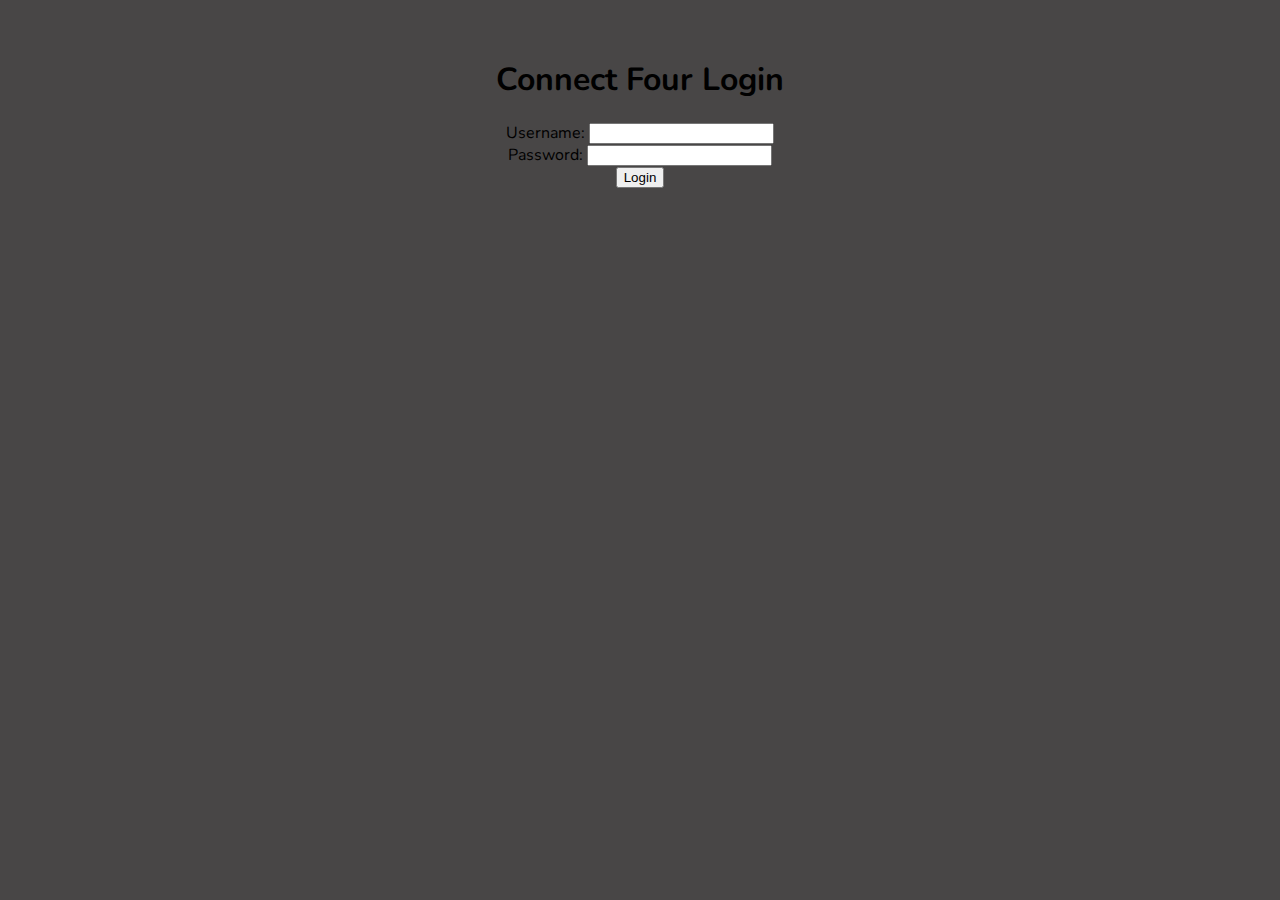
<file: index.html>
<!-- Login Page -->
<!DOCTYPE html>
<html lang="en">
<head>
  <meta charset="UTF-8">
  <title>Login Page</title>
  <meta name="description" content="Login page for Connect Four game.">

  <meta charset="utf-8">
  <meta http-equiv="X-UA-Compatible" content="IE=edge">
  <meta name="viewport" content="width=device-width, initial-scale=1">

  <link href="https://fonts.googleapis.com/css?family=Nunito:400,700" rel="stylesheet">
  <link rel="stylesheet" type="text/css" href="main.css">
  <style id="a11y-styles"></style>
</head>
<body>


  
  <section class="wrapper">
    <div class="center">
      <h1 class="title">Connect Four Login</h1>
      <form action="connectfour.html">
        <div class="form-group">
          <label for="username">Username:</label>
          <input type="text" id="username" name="username" required>
        </div>
        <div class="form-group">
          <label for="password">Password:</label>
          <input type="password" id="password" name="password" required>
        </div>
        <div class="form-group">
          <button type="submit" id="login-btn">Login</button>
        </div>
      </form>
    </div>
  </section>

</body>
</html>
</file>
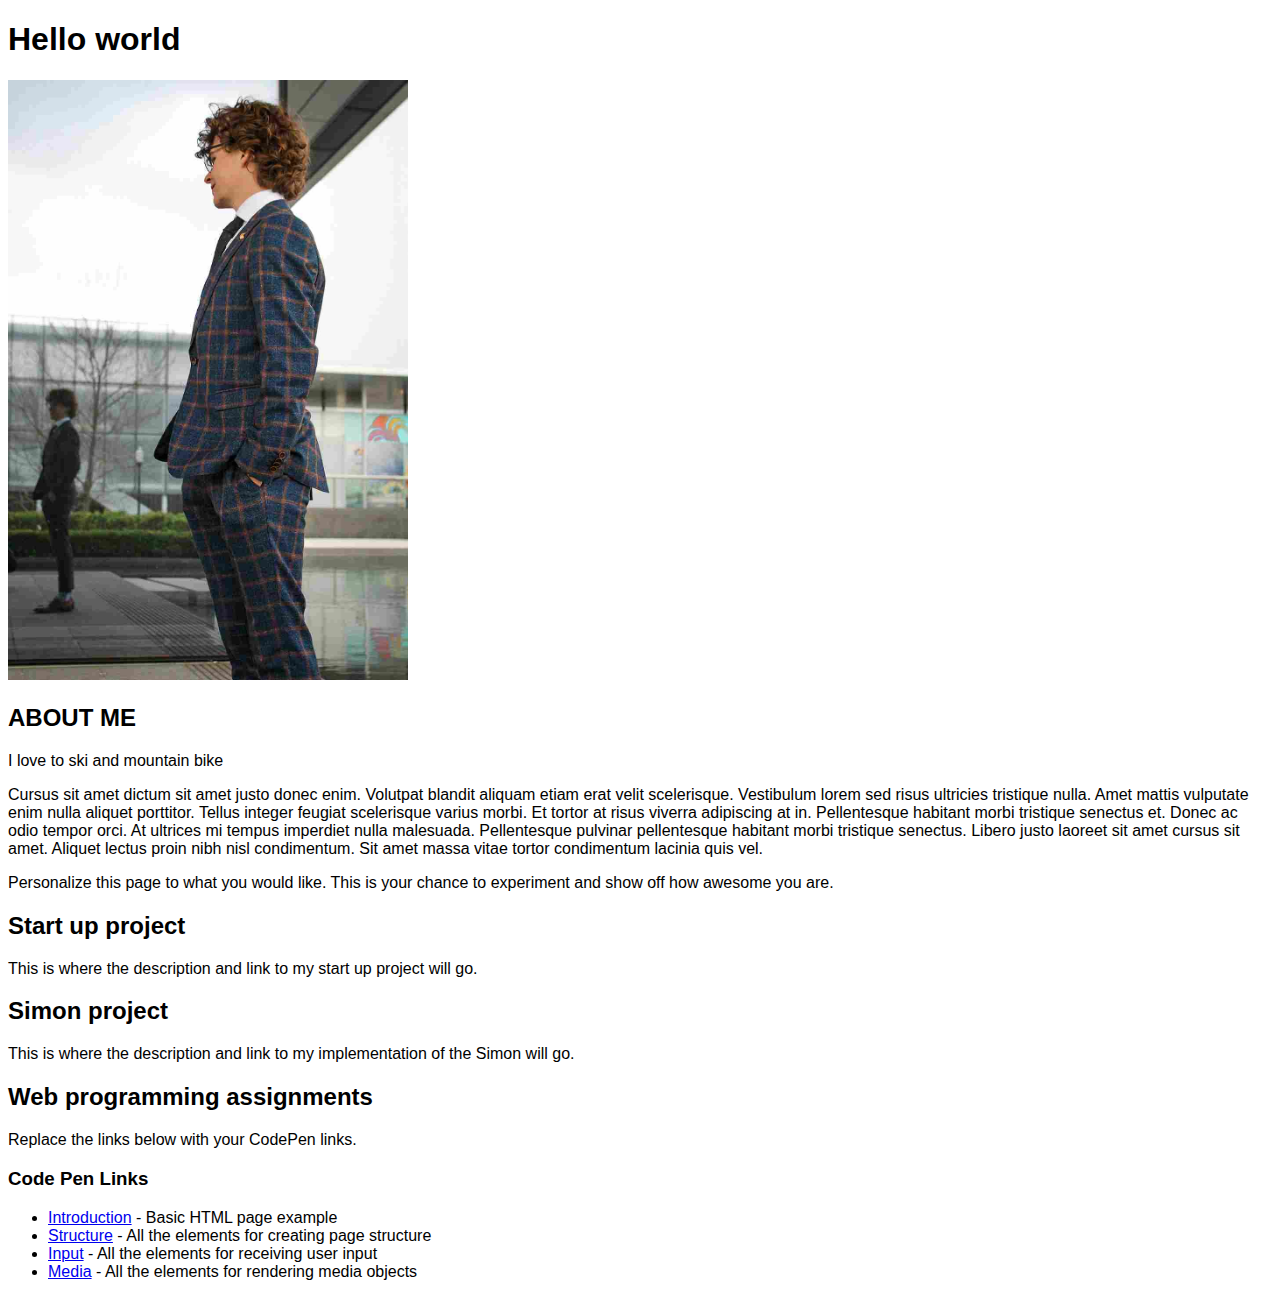
<file: newFiles/index.html>
<!DOCTYPE html>
<html lang="en">
  <head>
    <meta charset="UTF-8" />
    <meta http-equiv="X-UA-Compatible" content="IE=edge" />
    <meta name="viewport" content="width=device-width, initial-scale=1.0" />
    <!-- This is a placeholder for when you start using CSS -->
    <link rel="stylesheet" href="index.css" />
    <title>Template</title>
  </head>
  <body>
    <header>
      <h1>Hello world</h1>
      
      <img src="IMG_0653_11zon.jpg" alt="ME" 
      width="400" 
      height="600"/>
      
      
    </header>
    <main>
      <section>
        <h2>ABOUT ME</h2>
        <p>
          I love to ski and mountain bike
        </p>
        <p>
          Cursus sit amet dictum sit amet justo donec enim. Volutpat blandit
          aliquam etiam erat velit scelerisque. Vestibulum lorem sed risus
          ultricies tristique nulla. Amet mattis vulputate enim nulla aliquet
          porttitor. Tellus integer feugiat scelerisque varius morbi. Et tortor
          at risus viverra adipiscing at in. Pellentesque habitant morbi
          tristique senectus et. Donec ac odio tempor orci. At ultrices mi
          tempus imperdiet nulla malesuada. Pellentesque pulvinar pellentesque
          habitant morbi tristique senectus. Libero justo laoreet sit amet
          cursus sit amet. Aliquet lectus proin nibh nisl condimentum. Sit amet
          massa vitae tortor condimentum lacinia quis vel.
        </p>
        <p>
          Personalize this page to what you would like. This is your chance to
          experiment and show off how awesome you are.
        </p>
      </section>
      <section>
        <h2>Start up project</h2>
        <p>
          This is where the description and link to my start up project will go.
        </p>
      </section>
      <section>
        <h2>Simon project</h2>
        <p>
          This is where the description and link to my implementation of the
          Simon will go.
        </p>
      </section>
      <section>
        <h2>Web programming assignments</h2>
        <p>Replace the links below with your CodePen links.</p>
        <h3>Code Pen Links</h3>
        <ul>
          <li>
            <a href="https://codepen.io/ParkerMorris11/pen/ExpJyRM">Introduction</a>
            - Basic HTML page example
          </li>
          <li>
            <a href="https://codepen.io/ParkerMorris11/pen/ZEjZONV">Structure</a> -
            All the elements for creating page structure
          </li>
          <li>
            <a href="https://codepen.io/ParkerMorris11/pen/ZEjZKVy">Input</a> - All
            the elements for receiving user input
          </li>
          <li>
            <a href="https://codepen.io/ParkerMorris11/pen/rNrbMOE">Media</a> - All
            the elements for rendering media objects
          </li>
        </ul>
      </section>
    </main>
  </body>
</html>
</file>
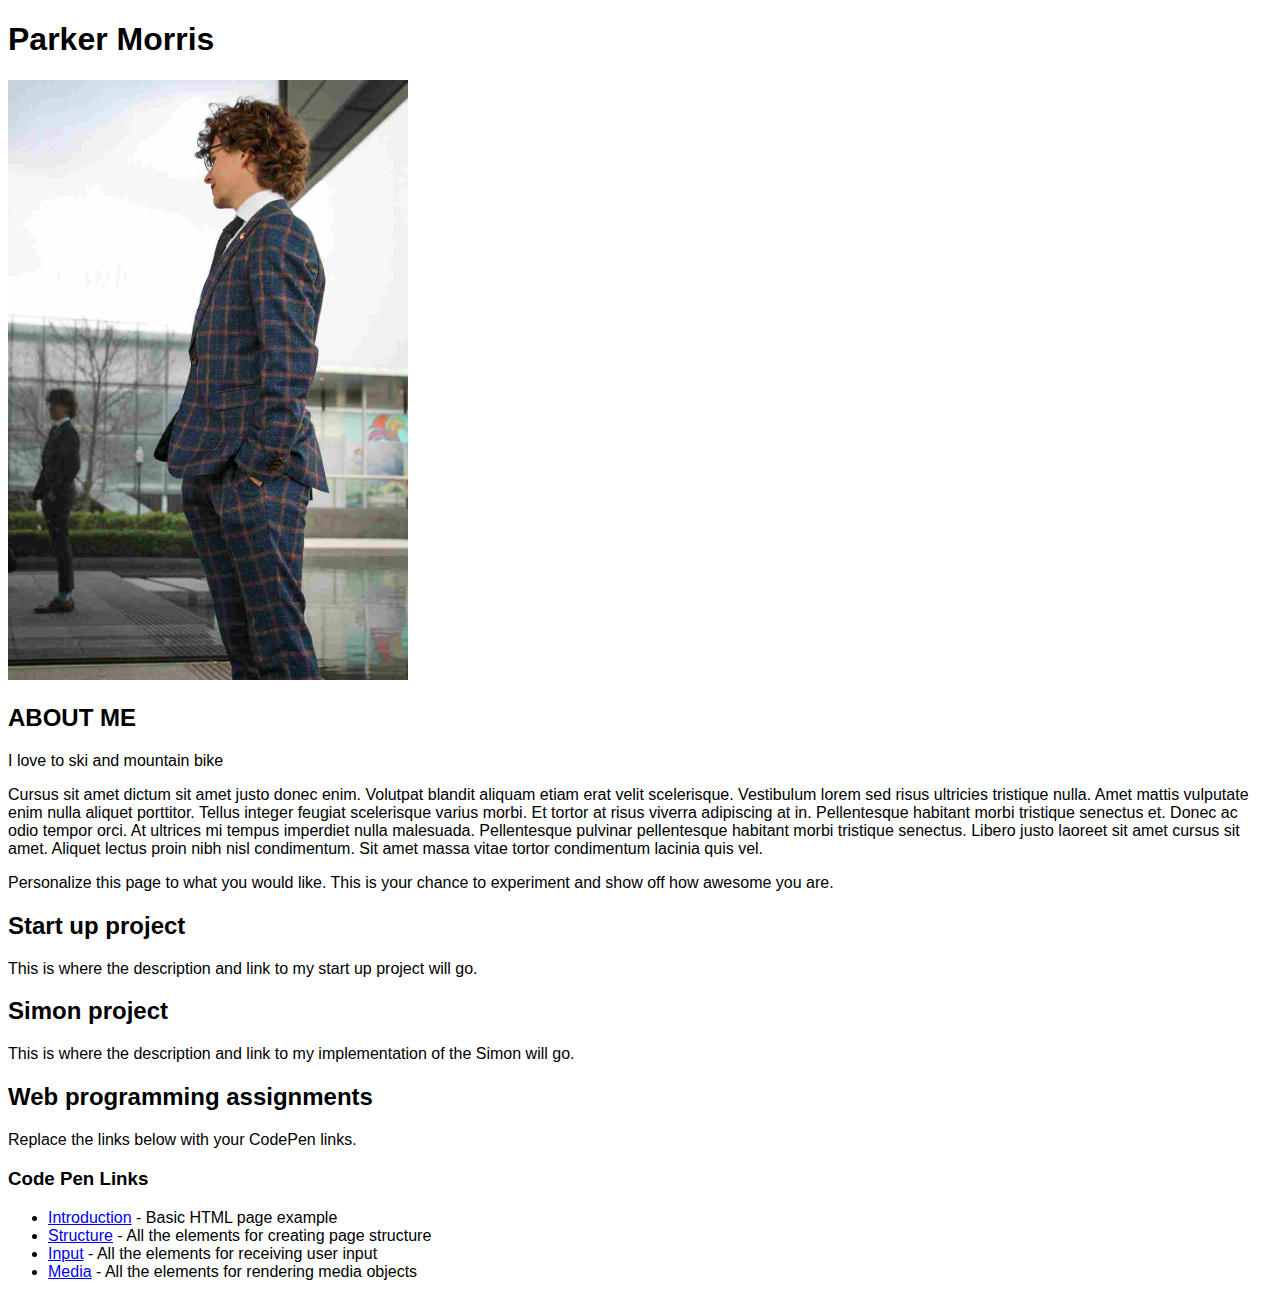
<file: website-html/index.html>
<!DOCTYPE html>
<html lang="en">
  <head>
    <meta charset="UTF-8" />
    <meta http-equiv="X-UA-Compatible" content="IE=edge" />
    <meta name="viewport" content="width=device-width, initial-scale=1.0" />
    <!-- This is a placeholder for when you start using CSS -->
    <link rel="stylesheet" href="index.css" />
    <title>Template</title>
  </head>
  <body>
    <header>
      <h1>Parker Morris</h1>
      
      <img src="IMG_0653_11zon.jpg" alt="ME" 
      width="400" 
      height="600"/>
      
      
    </header>
    <main>
      <section>
        <h2>ABOUT ME</h2>
        <p>
          I love to ski and mountain bike
        </p>
        <p>
          Cursus sit amet dictum sit amet justo donec enim. Volutpat blandit
          aliquam etiam erat velit scelerisque. Vestibulum lorem sed risus
          ultricies tristique nulla. Amet mattis vulputate enim nulla aliquet
          porttitor. Tellus integer feugiat scelerisque varius morbi. Et tortor
          at risus viverra adipiscing at in. Pellentesque habitant morbi
          tristique senectus et. Donec ac odio tempor orci. At ultrices mi
          tempus imperdiet nulla malesuada. Pellentesque pulvinar pellentesque
          habitant morbi tristique senectus. Libero justo laoreet sit amet
          cursus sit amet. Aliquet lectus proin nibh nisl condimentum. Sit amet
          massa vitae tortor condimentum lacinia quis vel.
        </p>
        <p>
          Personalize this page to what you would like. This is your chance to
          experiment and show off how awesome you are.
        </p>
      </section>
      <section>
        <h2>Start up project</h2>
        <p>
          This is where the description and link to my start up project will go.
        </p>
      </section>
      <section>
        <h2>Simon project</h2>
        <p>
          This is where the description and link to my implementation of the
          Simon will go.
        </p>
      </section>
      <section>
        <h2>Web programming assignments</h2>
        <p>Replace the links below with your CodePen links.</p>
        <h3>Code Pen Links</h3>
        <ul>
          <li>
            <a href="https://codepen.io/ParkerMorris11/pen/ExpJyRM">Introduction</a>
            - Basic HTML page example
          </li>
          <li>
            <a href="https://codepen.io/ParkerMorris11/pen/ZEjZONV">Structure</a> -
            All the elements for creating page structure
          </li>
          <li>
            <a href="https://codepen.io/ParkerMorris11/pen/ZEjZKVy">Input</a> - All
            the elements for receiving user input
          </li>
          <li>
            <a href="https://codepen.io/ParkerMorris11/pen/rNrbMOE">Media</a> - All
            the elements for rendering media objects
          </li>
        </ul>
      </section>
    </main>
  </body>
</html>
</file>
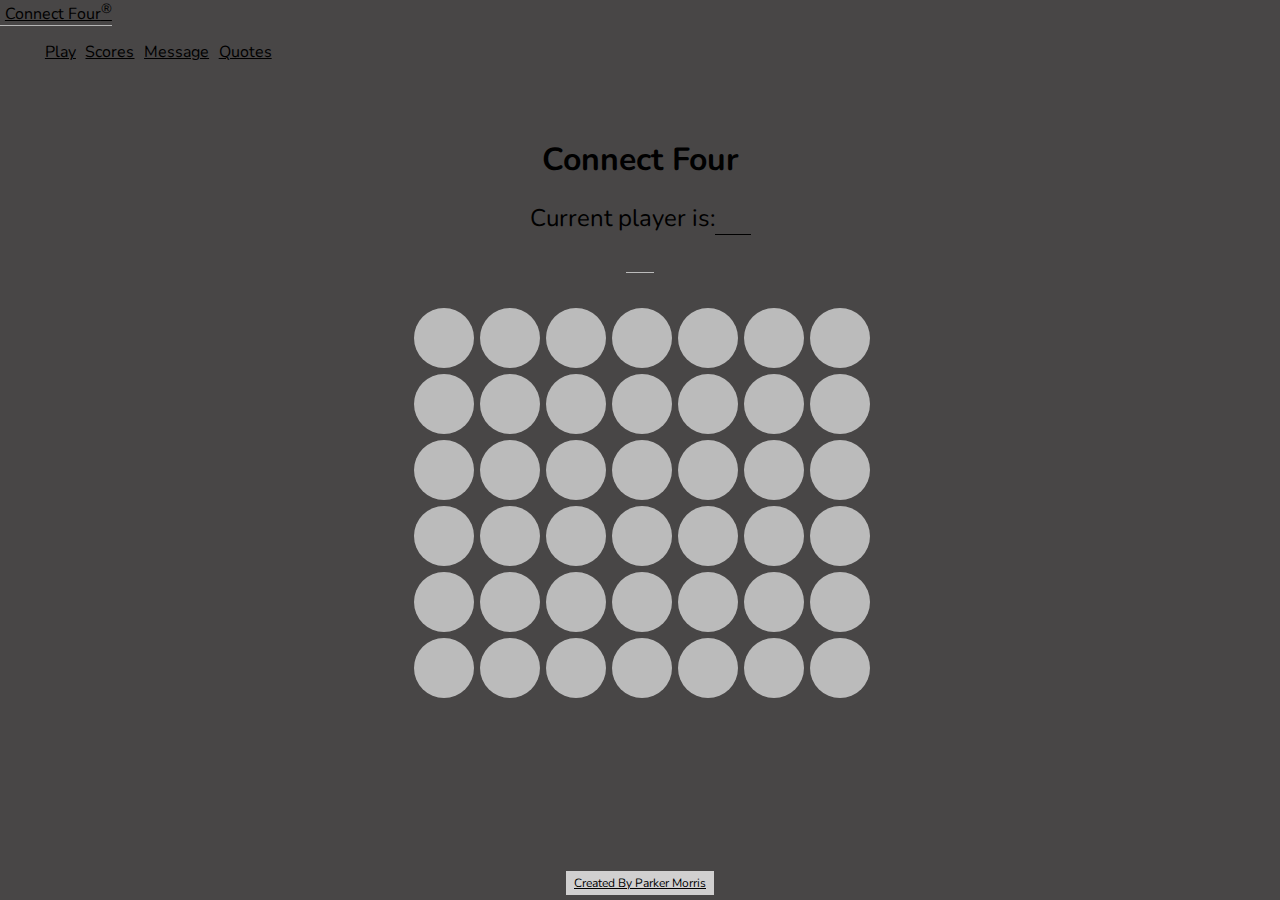
<file: connectfour.html>
<!DOCTYPE html>
<html lang="en">
<head>
  <meta charset="UTF-8">
  <title>Two-player Connect Four</title>
  <meta name="description" content="Play two-player Connect Four online. To win, be the first to form a horizontal, vertical, or diagonal line with four of your discs.">

  <meta charset="utf-8">
  <meta http-equiv="X-UA-Compatible" content="IE=edge">
  <meta name="viewport" content="width=device-width, initial-scale=1">

  <link href="https://fonts.googleapis.com/css?family=Nunito:400,700" rel="stylesheet">
  <link rel="stylesheet" type="text/css" href="main.css">
  
  <style id="a11y-styles"></style>
</head>
<body>


  <header class="container-fluid">
    <nav class="navbar fixed-top navbar-dark">
      <a class="navbar-brand" href="#">Connect Four<sup>&reg;</sup></a>
      <menu class="navbar-nav">
        <li class="nav-item">
          <a class="nav-link" href="connectfour.html">Play</a>
        </li>
        <li class="nav-item">
          <a class="nav-link" href="scoreboard.html">Scores</a>
        </li>
        <li class="nav-item">
          <a class="nav-link" href="message.html">Message</a>
        </li>
        <li class="nav-item">
          <a class="nav-link active" href="quote.html">Quotes</a>
        </li>
      </menu>
    </nav>
  </header>

  <section class="wrapper">
    <div class="center">
      <h1 class="title">Connect Four</h1>
      <div id="top-text" class="top-text">
        <h2 class="primary">
          <span id="prefix">Current player is: </span>
          <span id="current-player" contenteditable="true"></span>
        </h2>
        <h3 class="secondary">
         
          <span id="other-player" contenteditable="true"></span>
        </h3>
      </h2>
      <div id="play-again" class="play-again">
        <a href="#" class="play-again-btn" id="play-again-btn">Play Again</a>
      </div>
    </div>
    <table id="board" class="board">
      <tbody>
        <tr>
          <td><button type="button"></button></td>
          <td><button type="button"></button></td>
          <td><button type="button"></button></td>
          <td><button type="button"></button></td>
          <td><button type="button"></button></td>
          <td><button type="button"></button></td>
          <td><button type="button"></button></td>
        </tr>
        <tr>
          <td><button type="button"></button></td>
          <td><button type="button"></button></td>
          <td><button type="button"></button></td>
          <td><button type="button"></button></td>
          <td><button type="button"></button></td>
          <td><button type="button"></button></td>
          <td><button type="button"></button></td>
        </tr>
        <tr>
          <td><button type="button"></button></td>
          <td><button type="button"></button></td>
          <td><button type="button"></button></td>
          <td><button type="button"></button></td>
          <td><button type="button"></button></td>
          <td><button type="button"></button></td>
          <td><button type="button"></button></td>
        </tr>
        <tr>
          <td><button type="button"></button></td>
          <td><button type="button"></button></td>
          <td><button type="button"></button></td>
          <td><button type="button"></button></td>
          <td><button type="button"></button></td>
          <td><button type="button"></button></td>
          <td><button type="button"></button></td>
        </tr>
        <tr>
          <td><button type="button"></button></td>
          <td><button type="button"></button></td>
          <td><button type="button"></button></td>
          <td><button type="button"></button></td>
          <td><button type="button"></button></td>
          <td><button type="button"></button></td>
          <td><button type="button"></button></td>
        </tr>
        <tr>
          <td><button type="button"></button></td>
          <td><button type="button"></button></td>
          <td><button type="button"></button></td>
          <td><button type="button"></button></td>
          <td><button type="button"></button></td>
          <td><button type="button"></button></td>
          <td><button type="button"></button></td>
        </tr>
      </tbody>
    </table>
    
  
    <a class="code" href="https://github.com/ParkerMorris11/startup">Created By Parker Morris</a>
    
  </section>

  <script src="vars.js"></script>
  <script src="functions.js"></script>
  <script src="accessibility.js"></script>
  <script src="main.js"></script>
</body>
</html>
</file>
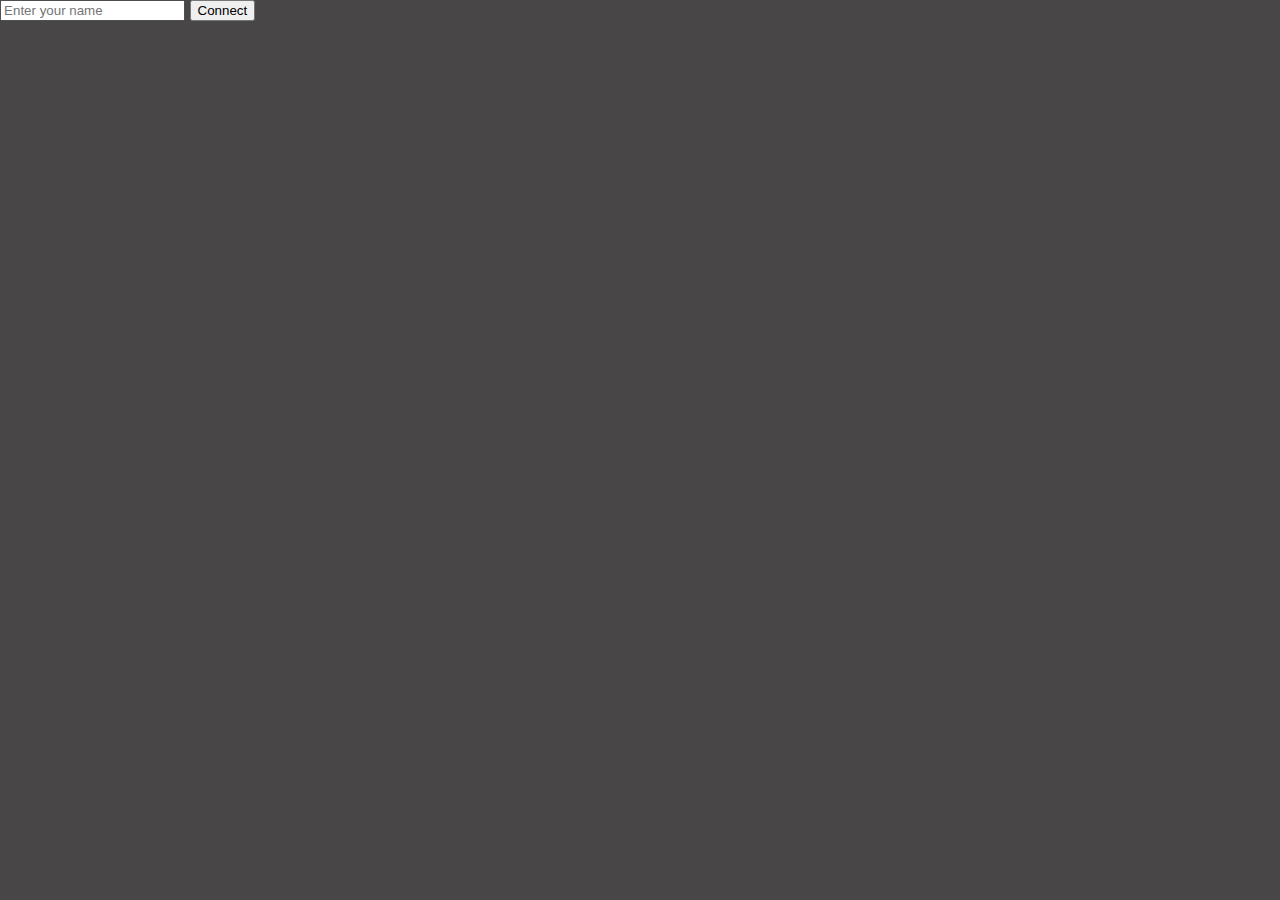
<file: message.html>
<!DOCTYPE html>
<html>
<head>
    <meta charset="UTF-8">
    <title>WebSocket Chat</title>
	<link rel="stylesheet" type="text/css" href="main.css">
</head>
<body>
    <div>
        <input type="text" id="name" placeholder="Enter your name">
        <button onclick="connect()">Connect</button>
    </div>
    <div id="chat-container" style="display:none;">
        <div>
            <span>Connected as:</span>
            <span id="username"></span>
        </div>
        <div>
            <label for="message">Message:</label>
            <input type="text" id="message">
            <button onclick="sendMessage()">Send</button>
        </div>
        <div>
            <label for="messages">Messages:</label>
            <ul id="messages"></ul>
        </div>
    </div>
    <script>
        let ws;
        let username;

        function connect() {
            const nameInput = document.getElementById('name');
            username = nameInput.value;

            if (!username) {
                alert('Please enter a name');
                return;
            }

            const url = 'ws://localhost:3000';
            ws = new WebSocket(url);

            ws.onopen = () => {
                console.log('Connected to server');
                const chatContainer = document.getElementById('chat-container');
                chatContainer.style.display = 'block';
                const usernameElement = document.getElementById('username');
                usernameElement.textContent = username;
            };

            ws.onmessage = event => {
                console.log('Received message:', event.data);
                const messages = document.getElementById('messages');
                const li = document.createElement('li');
                li.textContent = event.data;
                messages.appendChild(li);
            };

            ws.onerror = error => {
                console.error('WebSocket error:', error);
            };

            ws.onclose = event => {
                console.log('Disconnected from server');
            };
        }

        function sendMessage() {
            const messageInput = document.getElementById('message');
            const message = messageInput.value;

            if (!message) {
                alert('Please enter a message');
                return;
            }

            const data = { username, message };
            ws.send(JSON.stringify(data));
            messageInput.value = '';
        }
    </script>
</body>
</html>
</file>
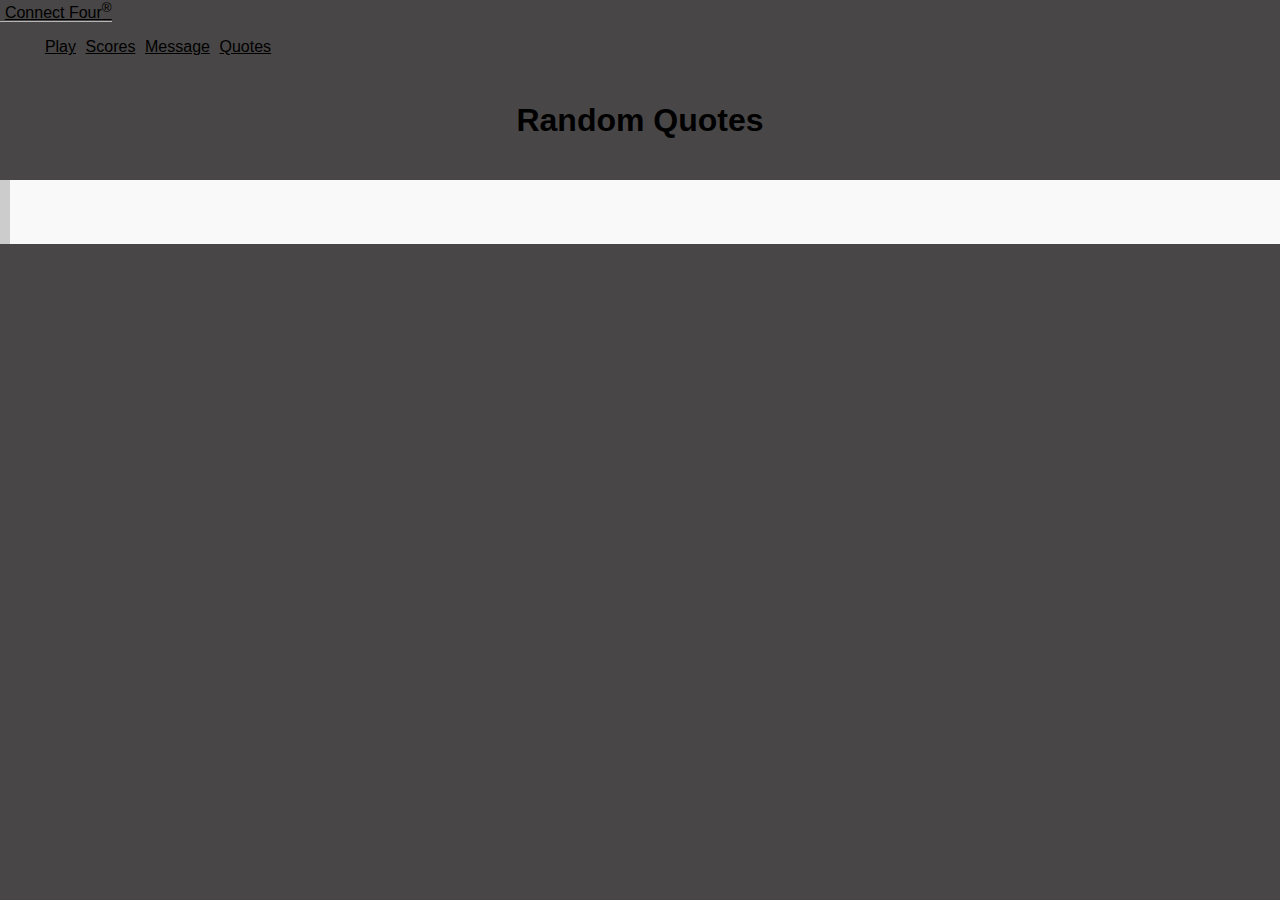
<file: quote.html>
<!DOCTYPE html>
<html>
<head>
	<title>Quotes of The Day</title>
    <link rel="stylesheet" type="text/css" href="main.css">
</head>

<header class="container-fluid">
    <nav class="navbar fixed-top navbar-dark">
      <a class="navbar-brand" href="#">Connect Four<sup>&reg;</sup></a>
      <menu class="navbar-nav">
        <li class="nav-item">
          <a class="nav-link" href="connectfour.html">Play</a>
        </li>
        <li class="nav-item">
          <a class="nav-link" href="scoreboard.html">Scores</a>
        </li>
        <li class="nav-item">
          <a class="nav-link" href="message.html">Message</a>
        </li>
        <li class="nav-item">
          <a class="nav-link active" href="quote.html">Quotes</a>
        </li>
      </menu>
    </nav>
  </header>


<body>
    <style>
        h1 {
              text-align:center;
           }
    </style>
	<h1>Random Quotes</h1>
    <div class="quote-block">
        <p class="quote-text"></p>
        <p class="quote-author"></p>
    </div>
    
    <script src="quote.js"></script>
</body>
</html>
</file>
<file: main.css>
body {
    font-family: 'Nunito', 'Helvetica Neue', sans-serif;
    padding: 0.1px; /* prevent margin overflow */
    margin: 0;
    background-color: #484646;
  }
  
  .nav-link {
    color: black;
  }

  .navbar-brand {
    color: black;
  }

  body {
    display: flex;
    flex-direction: column;
    min-width: 375px;
  }
  
  header {
    flex: 0 80px;
  }
  
  main {
    flex: 1 calc(100vh - 110px);
    display: flex;
    flex-direction: column;
    align-items: center;
    justify-content: space-around;
  }
  
  footer {
    flex: 0 30px;
  }
  
  menu {
    flex: 1;
    display: flex;
    /*  overwrite Bootstrap so the menu does not wrap */
    flex-direction: row !important;
    list-style: none;
  }
  
  .navbar-brand {
    padding-left: 0.3em;
    border-bottom: solid rgb(182, 182, 182) thin;
  }
  
  menu .nav-item {
    padding: 0 0.3em;
  }
  
  footer a {
    float: right;
  }
  
  @media (max-height: 600px) {
    header {
      display: none;
    }
    footer {
      display: none;
    }
    main {
      flex: 1 100vh;
    }
  }
  

  .quote-block {
    background-color: #f9f9f9;
    border-left: 10px solid #ccc;
    margin: 20px 0;
    padding: 20px;
  }
  
  .quote-text {
    font-size: 24px;
    font-style: italic;
    margin-bottom: 10px;
  }
  
  .quote-author {
    font-size: 18px;
    font-weight: bold;
  }

  .title {
    font-size: 2rem;
  }
  @media (max-width: 460px) {
    .title {
      font-size: 1.66rem;
    }
  }
  
  .wrapper {
    margin: 36px auto 0;
    width: 460px;
  }
  @media (max-width: 460px) {
    .wrapper {
      margin: 20px auto 0;
      width: 240px;
    }
  }
  
  .keyboard-friendly {
    position: absolute;
    left: 0;
    bottom: 0;
    padding: 12px;
    background: rgba(255,255,255,0.75);
  }
  
  .keyboard-friendly-img {
    width: 70px;
    display: block;
  }
  
  .board button {
    display: block;
    width: 60px;
    height: 60px;
    border-radius: 50%;
    border: 0;
    margin: 1px;
    background: #bbb;
  }
  .board button:hover {
    filter: brightness(75%);
  }
  /* no focus rings by default... focus borders get added via js */
  .board button:focus {
    outline: 0;
  }
  .board button::-moz-focus-inner {
    border: 0;
  }
  .board button.red {
    background: #ad0505;
    background: linear-gradient(to bottom, #ff1616 0%,#ad0505 100%);
  }
  .board button.black {
    background: #e9e917;
    background: linear-gradient(to bottom, #e9e917 0%,#e9e917 100%);
  }
  @media (max-width: 460px) {
    .board button {
      width: 30px;
      height: 30px;
    }
  }
  
  .play-again {
    height: 0px;
    overflow: hidden;
  }
  .play-again.show {
    height: 40px;
    transition: 0.75s;
  }
  
  .play-again-btn {
    display: inline-block;
    margin-bottom: 2em;
    height: 40px;
    line-height: 40px;
    width: 50%;
    background: mediumseagreen;
    color: white;
    text-decoration: none;
    opacity: 0.9;
  }
  .play-again-btn:hover,
  .play-again-btn:focus {
    background: #359660;
  }
  .play-again:hover {
    opacity: 1;
  }
  
  .top-text {
    margin-bottom: 2rem;
    font-size: 1rem;
  }
  @media (max-width: 460px) {
    .top-text {
      font-size: 0.66rem;
    }
  }
  
  .primary {
    color: black;
    margin: 0 0 0.75rem;
    font-weight: normal;
  }
  .primary .red,
  .primary .black {
    position: relative;
  }
  .primary .red::after,
  .primary .black::after {
    display: block;
    width: 16px;
    height: 16px;
    content: "";
    position: absolute;
    right: 6px;
    top: 8px;
    border-radius: 50%;
  }
  .primary [contenteditable="true"] {
    border-bottom: 1px solid black;
    padding: 0 1.25em 0 0.25em;
  }
  .primary [contenteditable="true"].red::after {
    background: linear-gradient(to bottom, #ff1616 0%,#ad0505 100%);
  }
  .primary [contenteditable="true"].black::after {
    background: linear-gradient(to bottom, #e9e917 0%,#e9e917 100%);
  }
  
  .secondary {
    color: #bbb;
    margin: 0;
    font-weight: normal;
  }
  .secondary [contenteditable="true"] {
    border-bottom: 1px solid #bbb;
    padding: 0 1.25em 0 0.25em;
  }
  
  .code {
    position: absolute;
    bottom: 5px;
    left: 50%;
    -webkit-transform: translateX(-50%);
    transform: translateX(-50%);
  
    font-size: 12px;
    color: black;
    padding: 4px 8px;
    background: rgba(255,255,255,0.75);
  }
  
  .center {
    text-align: center;
  }
</file>
<file: newFiles/index.css>
* {
  font-family: Arial, Helvetica, sans-serif;
  box-sizing: border-box;
}
</file>
<file: website-html/index.css>
* {
  font-family: Arial, Helvetica, sans-serif;
  box-sizing: border-box;
}
</file>
